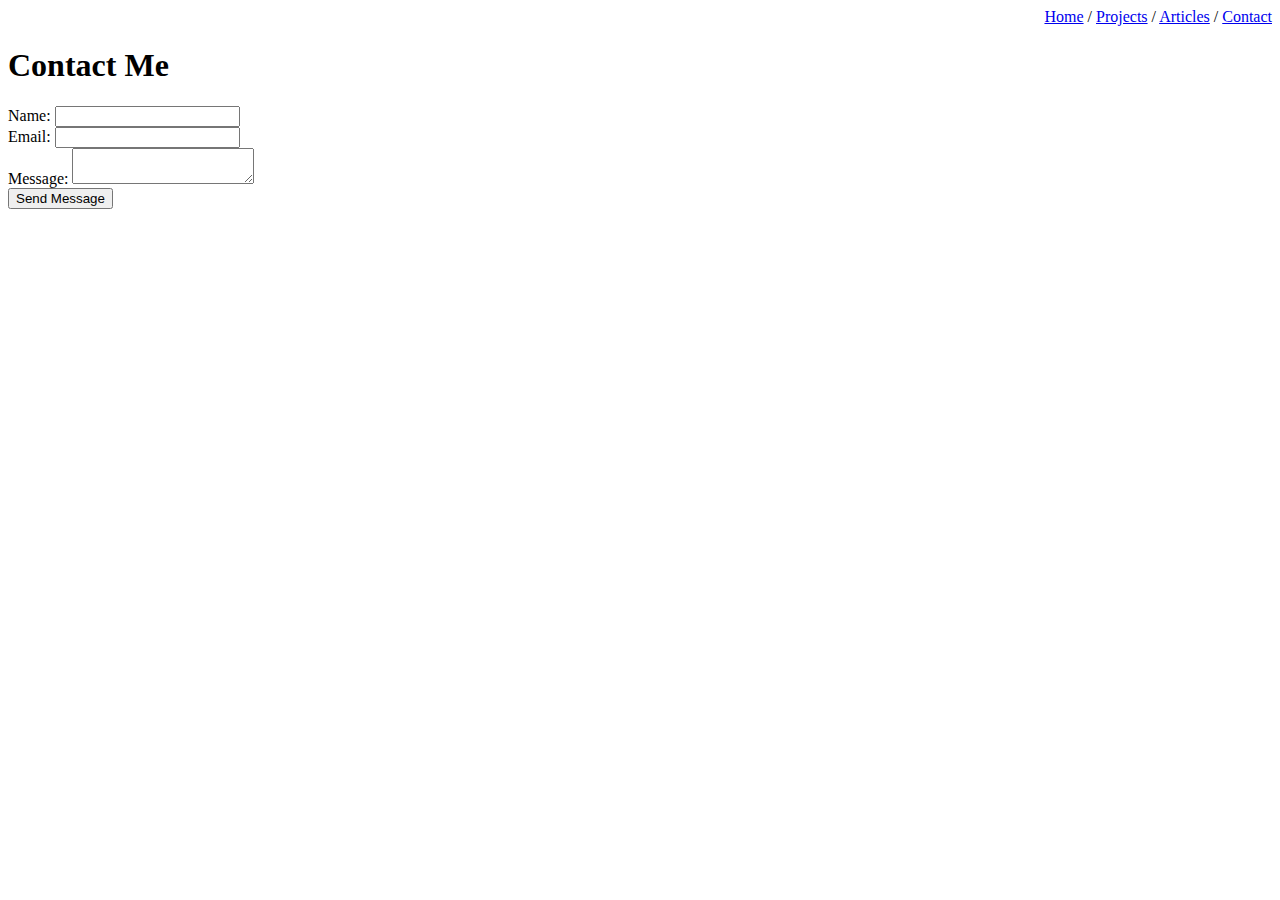
<file: contact.html>
<!DOCTYPE html>
<html lang="en">
<head>
    <meta charset="UTF-8">
    <meta name="viewport" content="width=device-width, initial-scale=1.0">
    <title>Document</title>
 

</head>
<body>
     <header>
         <nav align="right">
            <a href="index.html">Home</a> /
           <a href="projects.html">Projects</a> /
           <a href="articles.html">Articles</a> /
           <a href="contact.html">Contact</a>
         </nav>
     </header>   
    
    <h1>Contact Me</h1>
    

  <main>
    <form>
      <label for="name">Name:</label>
      <input type="text" id="name" name="name" required> <br>

      <label for="email">Email:</label>
      <input type="email" id="email" name="email" required> <br>

      <label for="message">Message:</label>
      <textarea id="message" name="message" required></textarea> <br>

      <button type="submit">Send Message</button>
    </form>
  </main>
        
</body>
</html>
</file>
